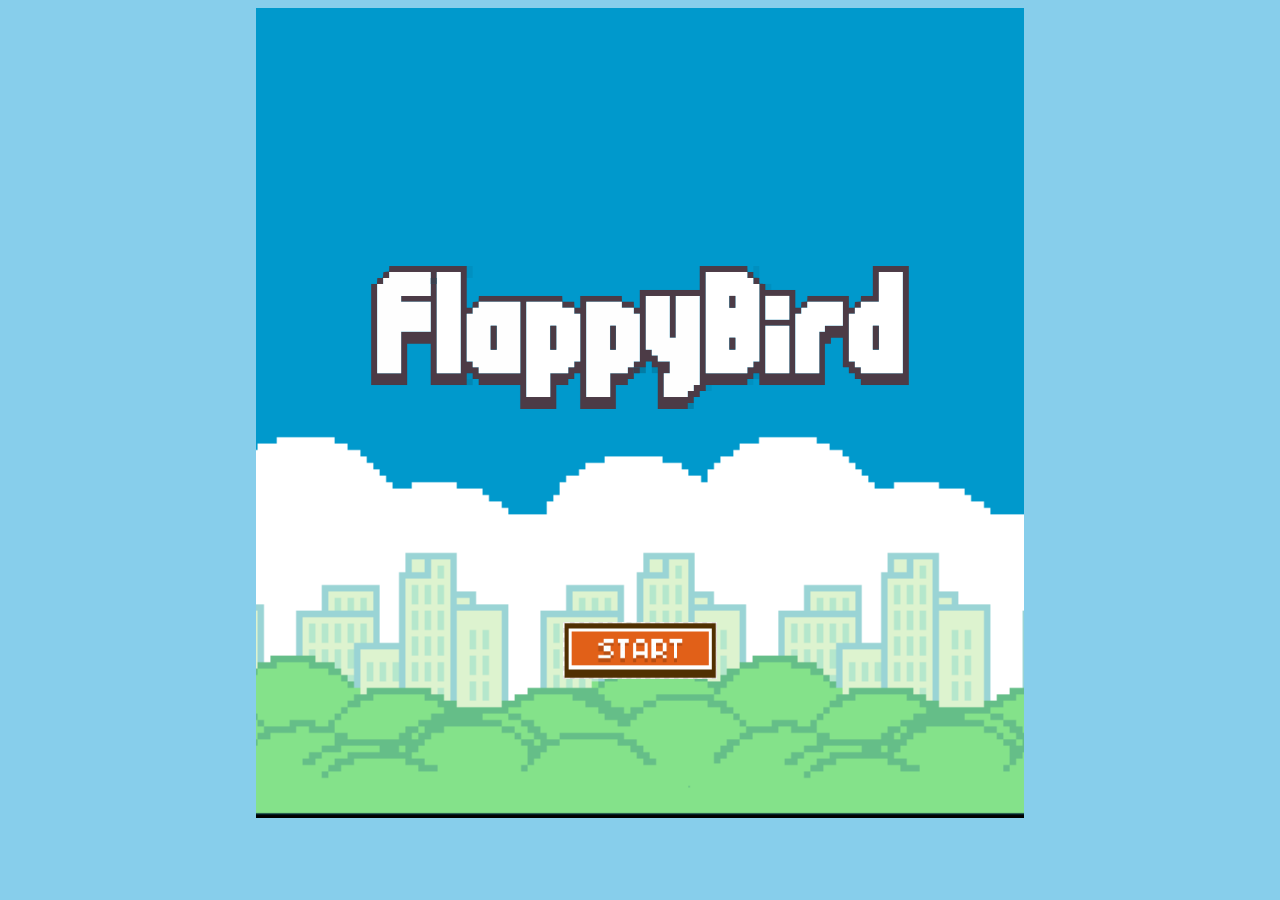
<file: index.html>
<!DOCTYPE html>
<html lang="en">
<head>
    <meta charset="UTF-8">
    <meta name="viewport" content="width=device-width, initial-scale=1.0">
    <title>Flappy Bird</title>
    <link rel="stylesheet" href="css/general.css">
    <link rel="stylesheet" href="css/styles.css">
</head>
<body>
    <div class="start-screen">
        <div class="screen-container">
            <img class="logo" src="./assets/images/logo.svg" alt="logo">
            <button class="start" id="play" onclick="location.href='views/game.html'"> 
                <img src="./assets/images/start-btn.png" alt="play button">
            </button>
        </div>
    </div>
</body> 
</html>
</file>
<file: css/general.css>
body {
    font-family: 'Courier New', Courier, monospace;
    text-align: center;
    background-color: #87CEEB;
    display: flex;
    justify-content: center;
    align-items: center;
}

@font-face {
    font-family: PressStart2P;
    src: url("../assets/fonts/PressStart2P-Regular.ttf") format("truetype");
}

.main-container{
    width: 100%;
    height: 100%;
    display: flex;
    flex-direction: row;
    align-items: center;
    justify-content: center;
    gap: 3em;
}
</file>
<file: css/styles.css>
div.start-screen{
    display: flex;
    justify-content: center;
}

div.screen-container{
    background-image: url("../assets/images/bg.png");
    /* width: 750px;
    height: 570px; */
    width: 60vw;
    height: 90vh;
    margin-top: auto;
    margin-bottom: auto;
    background-repeat: no-repeat;
    background-size: cover;
    background-position: center;
    display: flex;
    justify-content: center;
    align-items: center;
    flex-direction: column;
}

img.logo{
    width: 70%;
    height: 50%;
    object-fit: contain;
}

button.start{
    object-fit: contain;
    margin-top: 70px;
    transition: 0.1s ease-in-out;
    width: 20%;
    height: 10%;
    border: none;
    background: transparent;
    padding: 0;
    display: flex;
    align-items: center;
    justify-content: center;
}

button.start:hover{
    cursor: pointer;
    transform: scale(1.1);
    transition: 0.1s ease-in-out;
}

button.start img{
    width: 100%;
    height: 100%;
    object-fit: contain;
}
</file>
